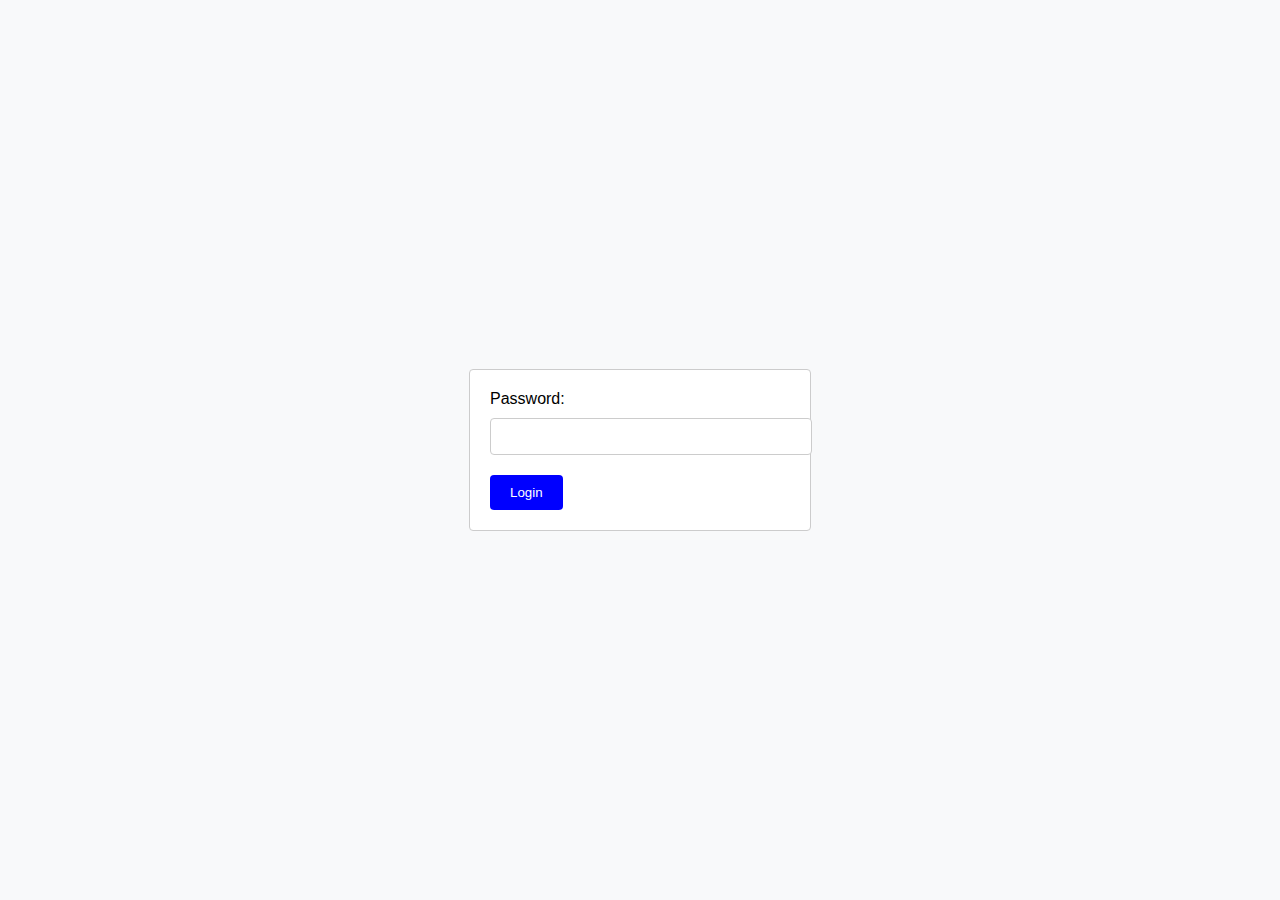
<file: index.html>
<!DOCTYPE html>
<html>
<head>
    <title>Login Page</title>
    <style>
 body {
    font-family: Arial, sans-serif;
    display: flex;
    justify-content: center;
    align-items: center;
    height: 100vh;
    margin: 0;
    background-color: #f8f9fa;
}

form {
    width: 300px;
    padding: 20px;
    border: 1px solid #ccc;
    border-radius: 4px;
    background-color: white;
}

label {
    display: block;
    margin-bottom: 10px;
}

input[type="password"] {
    width: 100%;
    padding: 10px;
    margin-bottom: 20px;
    border-radius: 4px;
    border: 1px solid #ccc;
}

input[type="submit"] {
    background-color: blue;
    color: white;
    padding: 10px 20px;
    border: none;
    border-radius: 4px;
    cursor: pointer;
}

input[type="submit"]:hover {
    background-color: darkblue;
}


    </style>
    <script>
        function checkPassword(form) {
            if (form.password.value == "1234") {
                window.location.href = "home.html";
            } else {
                alert("Incorrect password. Please try again.");
            }
            return false;
        }
    </script>
</head>
<body>
    <form onsubmit="return checkPassword(this);">
        <label for="password">Password:</label>
        <input type="password" id="password" name="password">
        <input type="submit" value="Login">
    </form>
</body>
</html>
</file>
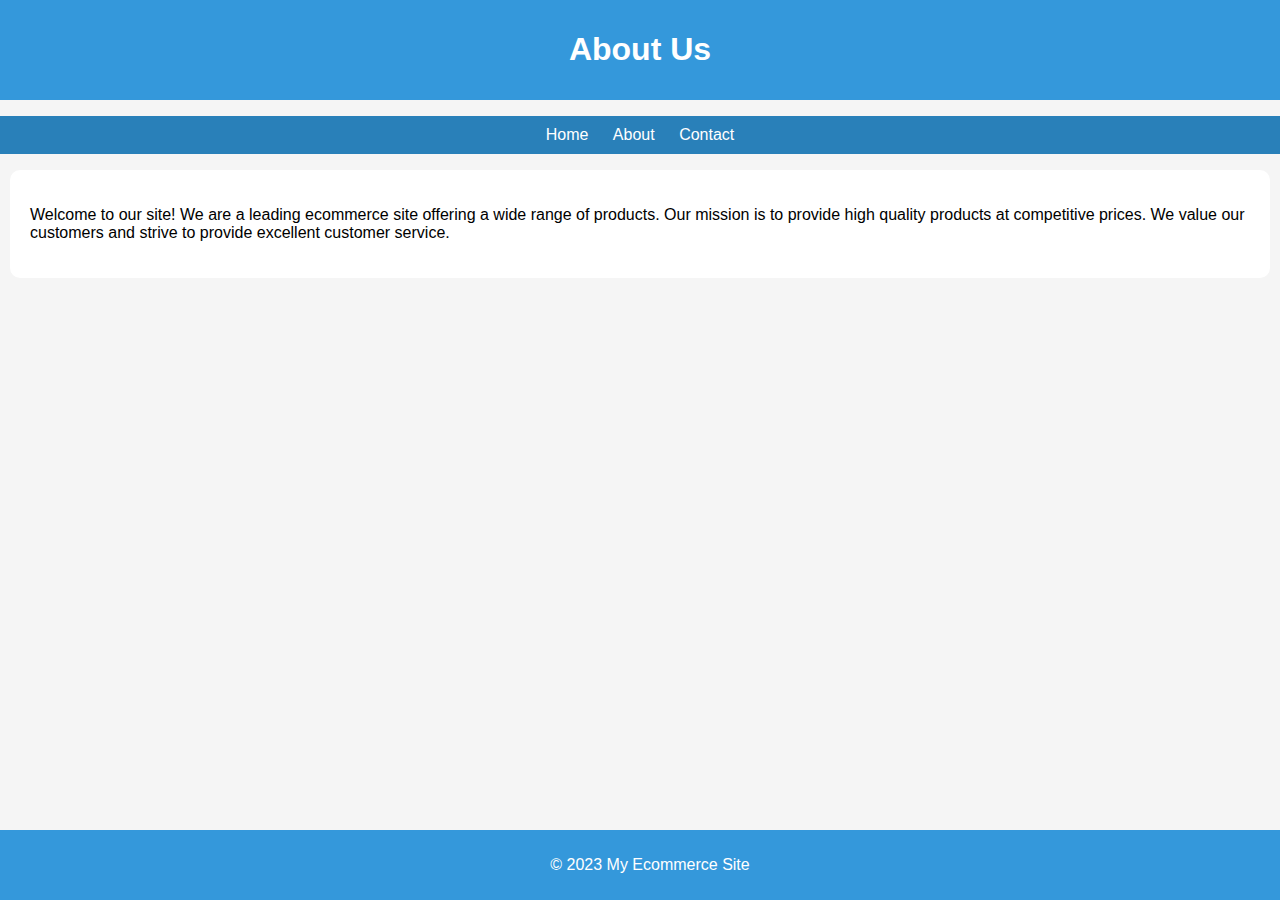
<file: about.html>
<!DOCTYPE html>
<html>
<head>
    <title>About Us</title>
    <link rel="stylesheet" type="text/css" href="styles.css">
</head>
<body>
    <header class="site-header">
        <h1>About Us</h1>
    </header>
    <nav class="main-nav">
        <ul>
            <li><a href="index.html">Home</a></li>
            <li><a href="about.html">About</a></li>
            <li><a href="contact.html">Contact</a></li>
        </ul>
    </nav>
    <main>
        <p>Welcome to our site! We are a leading ecommerce site offering a wide range of products. Our mission is to provide high quality products at competitive prices. We value our customers and strive to provide excellent customer service.</p>
    </main>
    <footer class="site-footer">
        <p>© 2023 My Ecommerce Site</p>
    </footer>
</body>
</html>
</file>
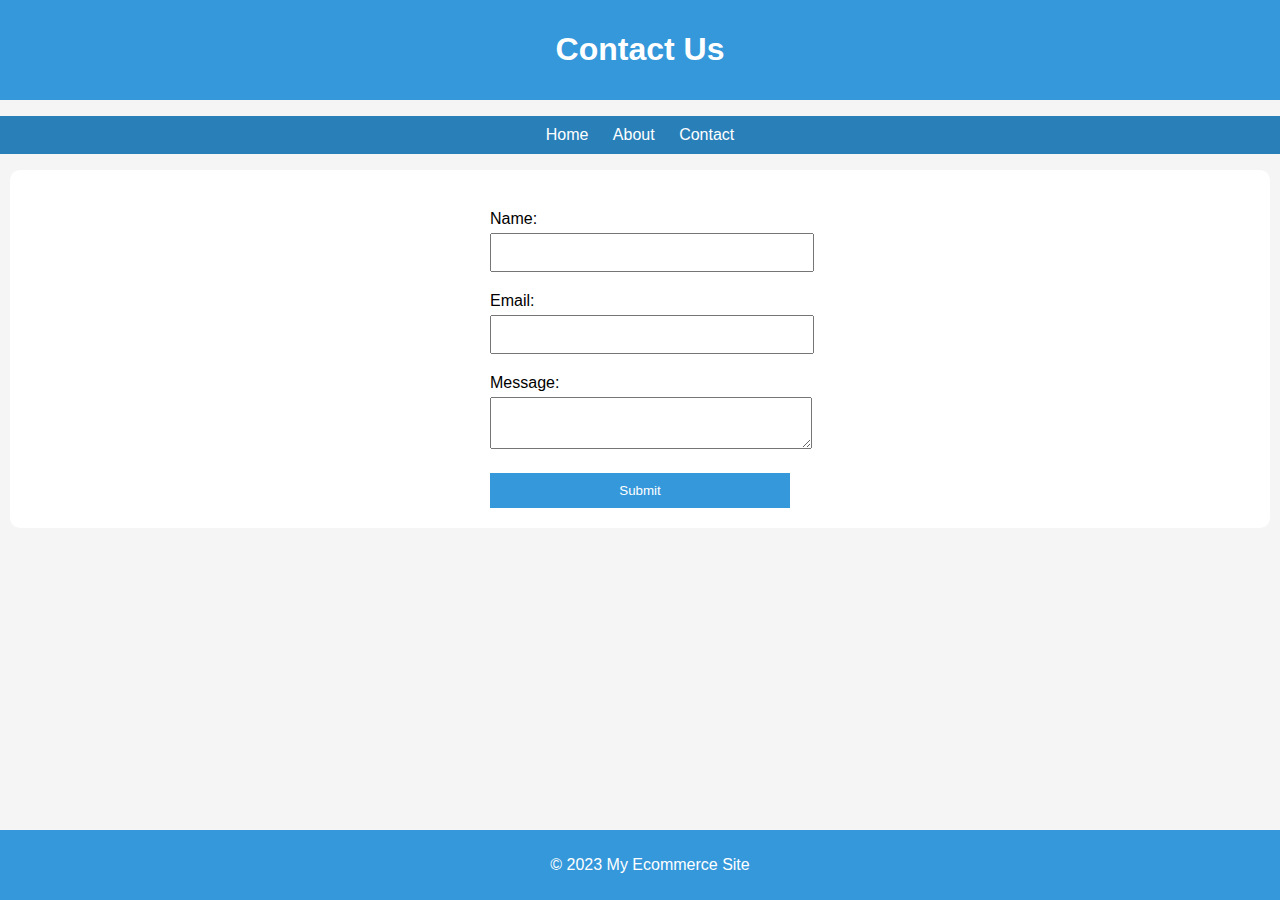
<file: contact.html>
<!DOCTYPE html>
<html>
<head>
    <title>Contact Us</title>
    <link rel="stylesheet" type="text/css" href="styles.css">
</head>
<body>
    <header class="site-header">
        <h1>Contact Us</h1>
    </header>
    <nav class="main-nav">
        <ul>
            <li><a href="index.html">Home</a></li>
            <li><a href="about.html">About</a></li>
            <li><a href="contact.html">Contact</a></li>
        </ul>
    </nav>
    <main>
        <form>
            <label for="name">Name:</label>
            <input type="text" id="name" name="name">
            <label for="email">Email:</label>
            <input type="email" id="email" name="email">
            <label for="message">Message:</label>
            <textarea id="message" name="message"></textarea>
            <input type="submit" value="Submit">
        </form>
    </main>
    <footer class="site-footer">
        <p>© 2023 My Ecommerce Site</p>
    </footer>
</body>
</html>
</file>
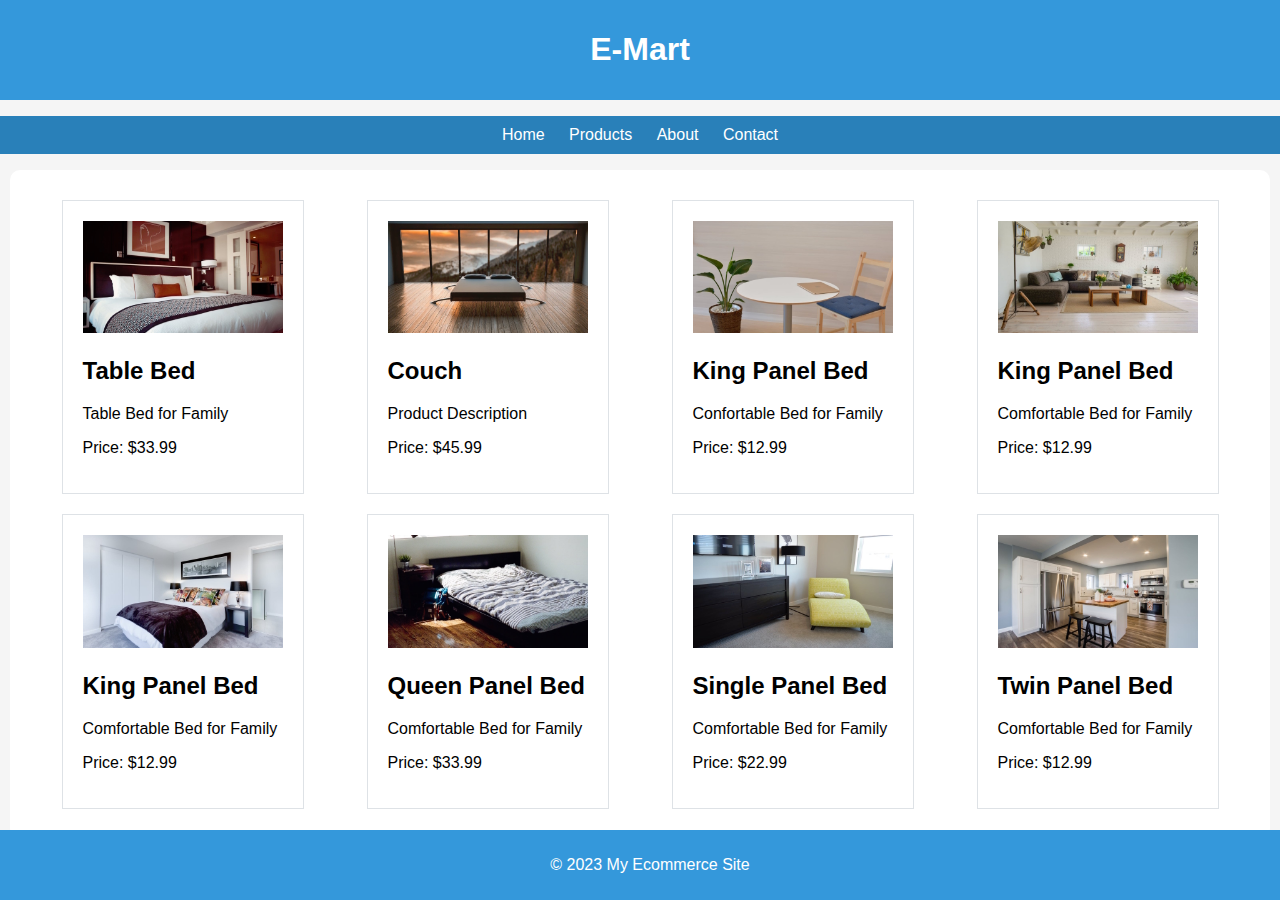
<file: home.html>
<!DOCTYPE html>
<html>

<head>
    <title>Ecommerce Site</title>
    <link rel="stylesheet" type="text/css" href="styles.css">
</head>

<body>
    <header class="site-header">
        <h1>E-Mart</h1>
    </header>
    <nav class="main-nav">
        <ul>
            <li><a href="home.html">Home</a></li>
            <li><a href="#">Products</a></li>
            <li><a href="about.html">About</a></li>
            <li><a href="contact.html">Contact</a></li>
        </ul>
    </nav>
    <main>
        <section class="products">
            <!-- Repeat this block for each product -->
            <div class="product-item">
                <a href="https://buy.stripe.com/test_dR68yx2x9dLPaZi5kk">
                    <img src="images/product-1.jpeg" alt="Product Image" class="product-image">
                </a>
                <h2 class="product-name">Table Bed</h2>
                <p class="product-description">Table Bed for Family</p>
                <p class="product-price">Price: $33.99</p>
            </div>
            <div class="product-item">
                <a href="https://buy.stripe.com/test_eVa165fjV2378Ra9AB">
                    <img src="images/product-2.jpeg" alt="Product Image" class="product-image">
                </a>
                <h2 class="product-name">Couch</h2>
                <p class="product-description">Product Description</p>
                <p class="product-price">Price: $45.99</p>
            </div>
            <div class="product-item">
                <a href="https://buy.stripe.com/test_6oEaGF8VxfTXc3mbIK">
                    <img src="images/product-8.jpeg" alt="Product Image" class="product-image">
                </a>
                <h2 class="product-name">King Panel Bed</h2>
                <p class="product-description">Confortable Bed for Family</p>
                <p class="product-price">Price: $12.99</p>
            </div>
            <div class="product-item">
                <a href="https://buy.stripe.com/test_6oEaGF8VxfTXc3mbIK">
                    <img src="images/product-7.jpeg" alt="Product Image" class="product-image">
                </a>
                <h2 class="product-name">King Panel Bed</h2>
                <p class="product-description">Comfortable Bed for Family</p>
                <p class="product-price">Price: $12.99</p>
            </div>
            <div class="product-item">
                <a href="https://buy.stripe.com/test_6oEaGF8VxfTXc3mbIK">
                    <img src="images/product-3.jpeg" alt="Product Image" class="product-image">
                </a>
                <h2 class="product-name">King Panel Bed</h2>
                <p class="product-description">Comfortable Bed for Family</p>
                <p class="product-price">Price: $12.99</p>
            </div>
            <div class="product-item">
                <a href="https://buy.stripe.com/test_6oEaGF8VxfTXc3mbIK">
                    <img src="images/product-4.jpeg" alt="Product Image" class="product-image">
                </a>
                <h2 class="product-name">Queen Panel Bed</h2>
                <p class="product-description">Comfortable Bed for Family</p>
                <p class="product-price">Price: $33.99</p>
            </div>
            <div class="product-item">
                <a href="https://buy.stripe.com/test_6oEaGF8VxfTXc3mbIK">
                    <img src="images/product-6.jpeg" alt="Product Image" class="product-image">
                </a>
                <h2 class="product-name">Single Panel Bed</h2>
                <p class="product-description">Comfortable Bed for Family</p>
                <p class="product-price">Price: $22.99</p>
            </div>
            <div class="product-item">
                <a href="https://buy.stripe.com/test_6oEaGF8VxfTXc3mbIK">
                    <img src="images/product-5.jpeg" alt="Product Image" class="product-image">
                </a>
                <h2 class="product-name">Twin Panel Bed</h2>
                <p class="product-description">Comfortable Bed for Family</p>
                <p class="product-price">Price: $12.99</p>
            </div>
            <!-- End of product block -->
        </section>
    </main>
    <footer class="site-footer">
        <p>© 2023 My Ecommerce Site</p>
    </footer>
</body>

</html>
</file>
<file: styles.css>
body {
    font-family: Arial, sans-serif;
}

.site-header {
    background-color: #f8f9fa;
    text-align: center;
    padding: 20px;
}

.main-nav ul {
    background-color: #343a40;
    color: white;
    list-style-type: none;
    text-align: center;
    padding: 0;
}

.main-nav ul li {
    display: inline;
    margin: 0 10px;
}

.main-nav ul li a {
    color: white;
    text-decoration: none;
}

.products {
    display: flex;
    flex-wrap: wrap;
    justify-content: space-around;
}

.product-item {
    border: 1px solid #dee2e6;
    margin: 10px;
    padding: 20px;
    width: 200px;
}

.product-image {
    width: 100%;
    height: auto;
}

.site-footer {
    background-color: #f8f9fa;
    text-align: center;
    padding: 20px;
    position: fixed;
    bottom: 0;
    width: 100%;
}
body {
    font-family: Arial, sans-serif;
    margin: 0;
    padding: 0;
    background-color: #f5f5f5;
}

.site-header {
    background-color: #3498db;
    color: white;
    text-align: center;
    padding: 10px;
}

.main-nav ul {
    list-style-type: none;
    background-color: #2980b9;
    padding: 10px 0;
    text-align: center;
}

.main-nav ul li {
    display: inline;
    margin: 0 10px;
}

.main-nav ul li a {
    color: white;
    text-decoration: none;
}

main {
    padding: 20px;
    background-color: white;
    margin: 10px;
    border-radius: 10px;
}

form {
    width: 100%;
    max-width: 300px;
    margin: 0 auto;
}

form label {
    display: block;
    margin-top: 20px;
}

form input[type="text"],
form input[type="email"],
form textarea {
    width: 100%;
    padding: 10px;
    margin-top: 5px;
}

form input[type="submit"] {
    display: block;
    width: 100%;
    padding: 10px;
    background-color: #3498db;
    color: white;
    border: none;
    margin-top: 20px;
    cursor: pointer;
}

.site-footer {
    background-color: #3498db;
    color: white;
    text-align: center;
    padding: 10px;
    position: fixed;
    bottom: 0;
    width: 100%;
}
</file>
